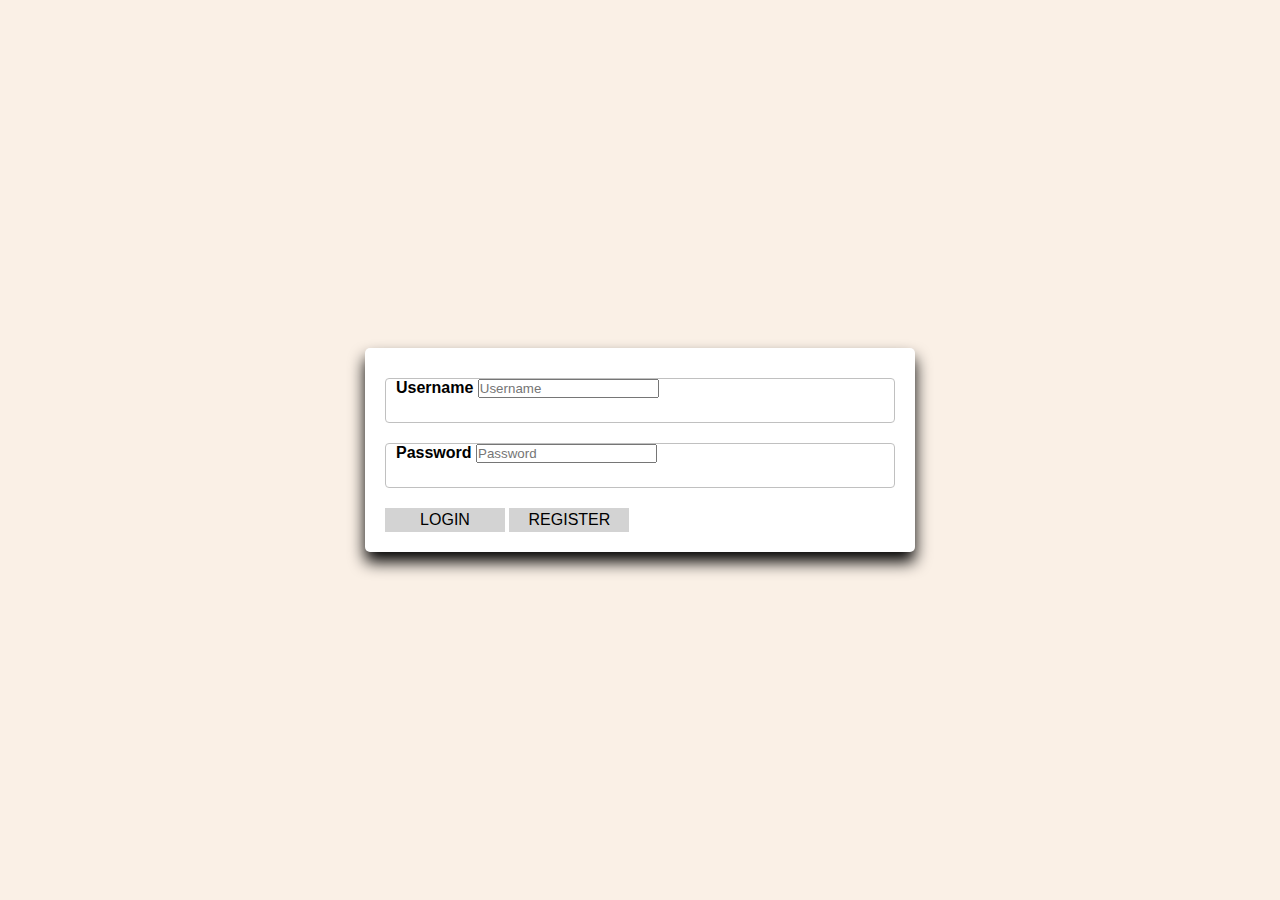
<file: Car Share Scheme/login.html>
<!DOCTYPE html>
<html lang="en">
    <head>
        <title>Login</title>
    </head>
    <link rel="stylesheet" href="loginregisterstyle.css" type="text/css">
<body>
<div class="container">
    <form action="">
        <div class="form-group">
            <label for="logUserName"><b>Username</b></label>
        <input type="text" placeholder="Username" name="logUserName" id="logUserName" required>
        </div>
        <div class="form-group">
            <label for="logPassword"><b>Password</b></label>
        <input type="text" placeholder="Password" name="logPassword" id="logPassword" required>
        </div>
        <input type="submit" class="btn" value="Login" name="logButton" id="logButton" onclick="window.location.href='home.html'">
        <input type="submit" class="btn" value="Register" name="regButton" id="regButton" onclick="window.location.href='register.html'">
    </form>
</div>


</body>
</html>
</file>
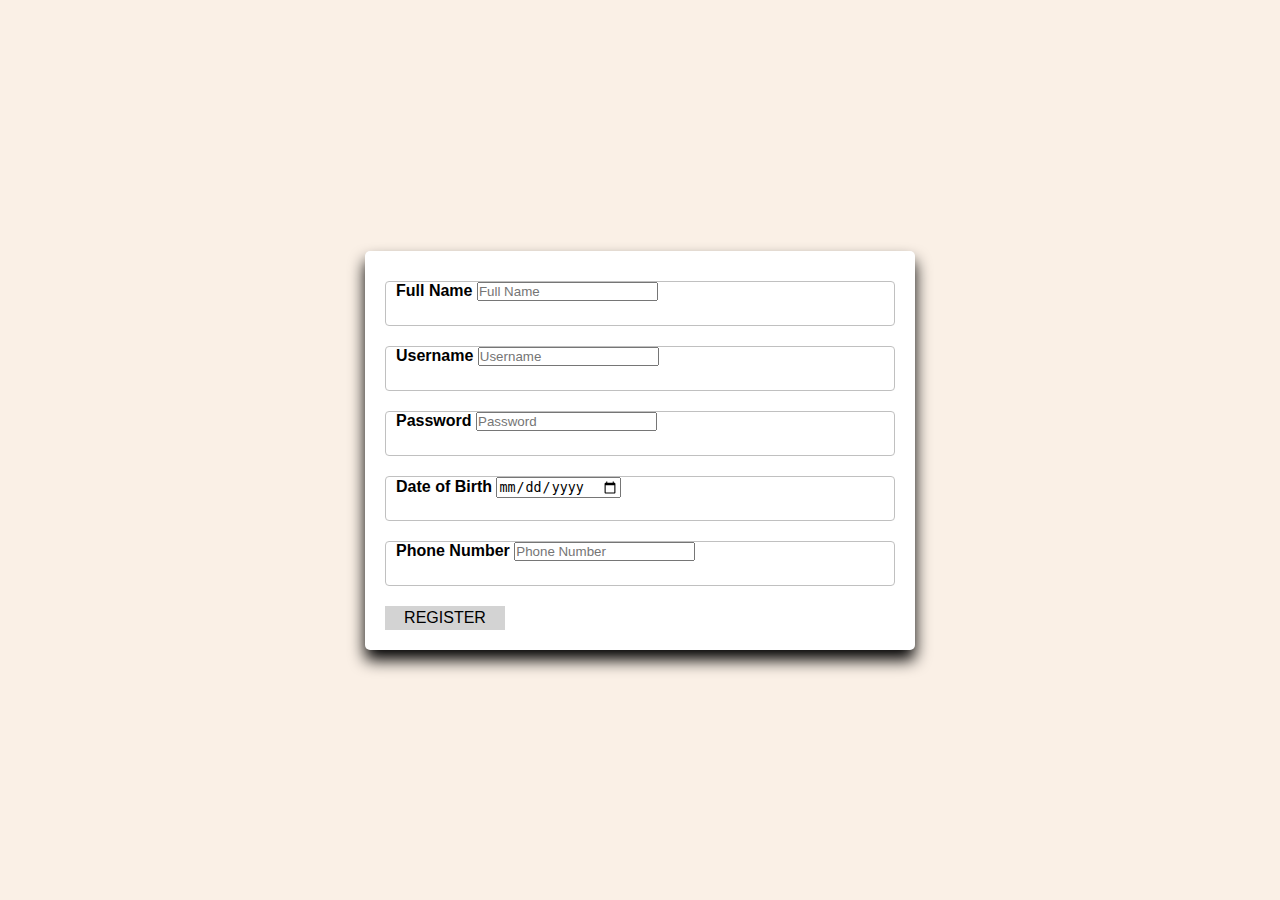
<file: Car Share Scheme/Register.html>
<!DOCTYPE html>
<html lang="en">
    <head>
        <title>Login</title>
    </head>
    <link rel="stylesheet" href="loginregisterstyle.css" type="text/css">
<body>
<div class="container">
    <form action="">
        <div class="form-group">
            <label for="regFullName"><b>Full Name</b></label>
        <input type="text" placeholder="Full Name" name="regFullName" id="regFullName" required>
        </div>

        <div class="form-group">
            <label for="regUserName"><b>Username</b></label>
        <input type="text" placeholder="Username" name="regUserName" id="regUserName" required>
        </div>

        <div class="form-group">
            <label for="logPassword"><b>Password</b></label>
        <input type="text" placeholder="Password" name="logPassword" id="logPassword" required>
        </div>

        <div class="form-group">
            <label for="regDOB"><b>Date of Birth</b></label>
        <input type="date" placeholder="" name="regDOB" id="regDOB" required>
        </div>

        <div class="form-group">
            <label for="regPhone"><b>Phone Number</b></label>
        <input type="number" placeholder="Phone Number" name="regPhone" id="regPhone" required>
        </div>


        <input type="submit" class="btn" value="Register" name="regButton" id="regButton" onclick="window.location.href='login.html'">
    </form>
</div>


</body>

</html>
</file>
<file: Car Share Scheme/loginregisterstyle.css>
*{
    margin: 0;
    padding: 0;
    box-sizing: border-box;
}
/*  LOGIN / REGITER CSS */
body{
    min-height: 100vh;
    background: linen;
    display: flex;
    font-family: sans-serif;
}

.container{
    margin: auto;
    width: 550px;
    max-width: 95%;
}

.container form{
    width: 100%;
    height: 100%;
    padding: 20px;
    background-color: white;
    border-radius: 5px;
    box-shadow: 0 10px 16px rgba(0, 0, 0, 1);
}

.container form h1{
    text-align: center;
    margin-bottom: 24px;
    color: #200;
}

.container form .form-group{
    width: 100%;
    height: 45px;
    background-color: white;
    border-radius: 4px;
    border: 1px solid silver;
    margin: 10px 0 20px 0;
    padding: 0 10px;
}

.container form .btn{
    transform: translatecX(-50%);
    width: 120px;
    height: 24px;
    border: none;
    outline: none;
    background: lightgray;
    cursor: pointer;
    font-size: 16px;
    text-transform:uppercase;
    border: 4px;
    transition: .3s;
}

.container form .btn:hover{
    opacity: .8;
}
</file>
